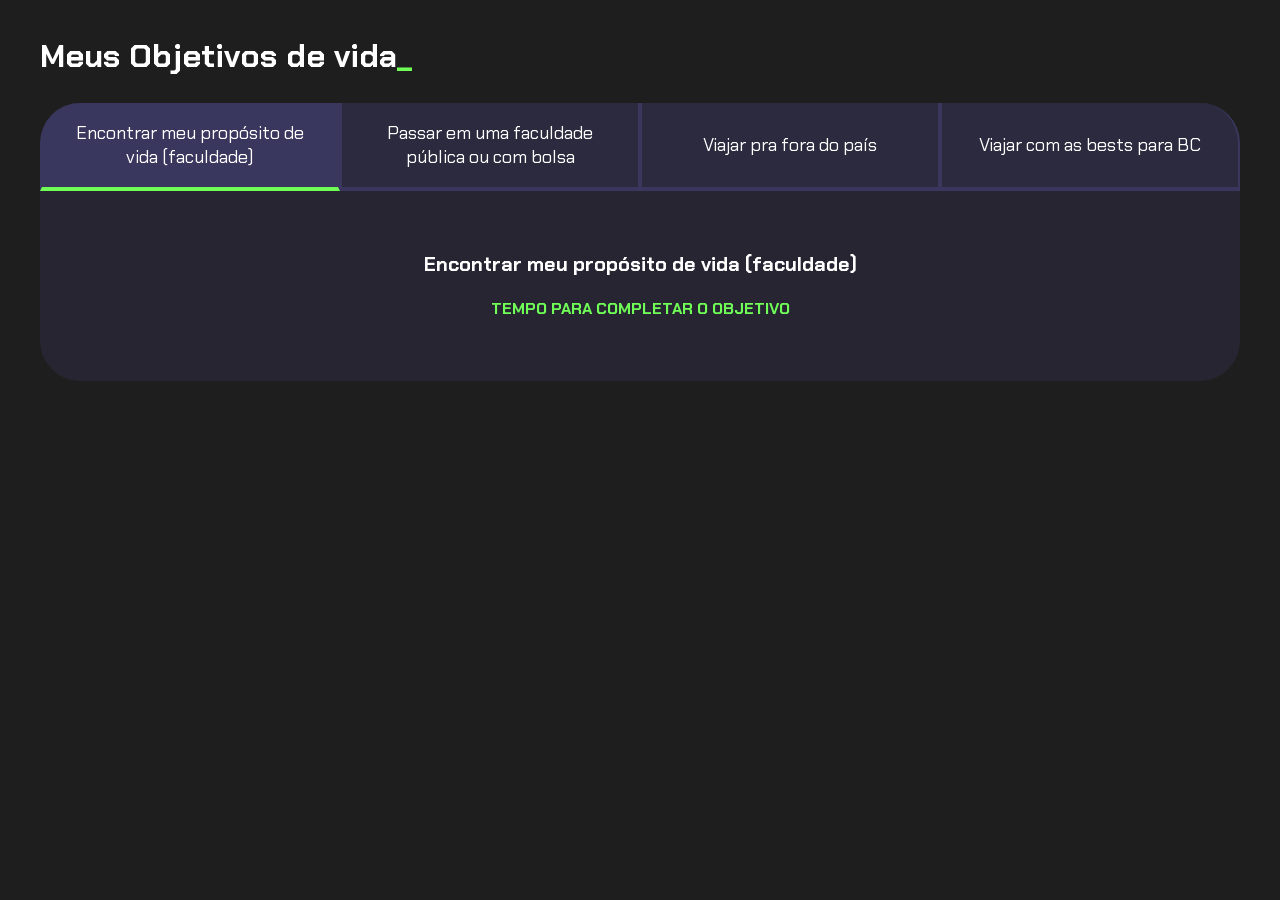
<file: index.html>
<!DOCTYPE html>
<html lang="pt-br">

<head>
    <meta charset="UTF-8">
    <meta name="viewport" content="width=device-width, initial-scale=1.0">
    <title>Meus objetivos do ano</title>
    <link rel="stylesheet" href="style.css">
</head>

<body>
    <section class="conteudo-principal">
        <h2 class="titulo-principal">Meus Objetivos de vida<span>_</span></h2>
        <div class="conteudo">
        <div class="botoes">
            <button class="botao ativo">Encontrar meu propósito de vida (faculdade)</button>
            <button class="botao">Passar em uma faculdade pública ou com bolsa </button>
            <button class="botao">Viajar pra fora do país</button>
            <button class="botao">Viajar com as bests para BC</button>
        </div>
        <div class="abas-textos">
            <div class="aba-conteudo ativo">
              <h3 class="aba-conteudo-titulo-principal">Encontrar meu propósito de vida (faculdade)</h3>
              <h4 class="aba-conteudo-titulo-secundario">
                Tempo para completar o objetivo
              </h4>
            </div>
            <div class="aba-conteudo">
              <h3 class="aba-conteudo-titulo-principal">
                Passar em uma faculdade pública ou com bolsa 
              </h3> 
              <h4 class="aba-conteudo-titulo-secundario">
                Tempo para completar o objetivo
              </h4>
            </div>
            <div class="aba-conteudo">
              <h3 class="aba-conteudo-titulo-principal">
                Viajar pra fora do país
              </h3>
              <h4 class="aba-conteudo-titulo-secundario">
                Tempo para completar o objetivo
              </h4>
            </div>
            <div class="aba-conteudo">
              <h3 class="aba-conteudo-titulo-principal">
                Viajar com as bests para BC
              </h3>
              <h4 class="aba-conteudo-titulo-secundario">
                Tempo para completar o objetivo
              </h4>
            </div>
          </div>
        </div>
    </section>
    <script src="main.js"></script>
</body>

</html>
</file>
<file: style.css>
@import url('https://fonts.googleapis.com/css2?family=Chakra+Petch:wght@400;700&display=swap');

:root {
    --cor-de-fundo: #1E1E1E;
    --verde: #6FFF57;
    --branco: #FFFFFF;
    --botao-ativo: #3A375E;
    --botao-inativo: rgba(58, 55, 94, 0.5);
    --texto-fundo: rgba(58, 55, 94, 0.3);
}

body {
    background-color: var(--cor-de-fundo);
    color: var(--branco);
    font-family: 'Chakra Petch', sans-serif;
}


.conteudo-principal {
    display: flex;
    flex-direction: column;
    justify-content: center;
    align-items: center;
    max-width: 1200px;
    width: 100%;
    margin: 0 auto;
}

.titulo-principal {
    text-align: left;
    width: 100%;
    font-size: 32px;
}

.titulo-principal span {
    color: var(--verde);
}

.botao {
    font-family: "Chakra Petch", sans-serif;
    background-color: var(--botao-inativo);
    color: var(--branco);
    display: flex;
    justify-content: center;
    padding: 1em;
    font-size: 18px;
    align-items: center;
    width: 100%;
    border-bottom: 4px solid var(--botao-ativo);
    border-left: 2px solid var(--botao-ativo);
    border-right: 2px solid var(--botao-ativo);
    border-top: none;
}

.botao:first-child {
    border-radius: 40px 40px 0 0;
}

.botoes {
    display: block;
}

.botao.ativo { 
background-color: var(--botao-ativo);
border-bottom: 4px solid var(--verde);

}
.abas-textos {
background-color: var(--texto-fundo);
padding: 40px;
border-radius: 0 0 40px 40px;
  }

  .aba-conteudo.ativo {
    display: block;
  }

  .aba-conteudo {
    display: none;
  }

  .aba-conteudo-titulo-principal {
    font-size: 20px;
    text-align: center;
  }

  .aba-conteudo-titulo-secundario {
    text-align: center;
    color: var(--verde);
    text-transform: uppercase;
  }

@media screen and (min-width:768px) {
  
.botoes {
    display: flex;
}

}
.botao:first-child { 
    border-radius: 40px 0 0 0;
}
.botao:last-child { 
    border-radius: 0 40px 0 0;
}
</file>
